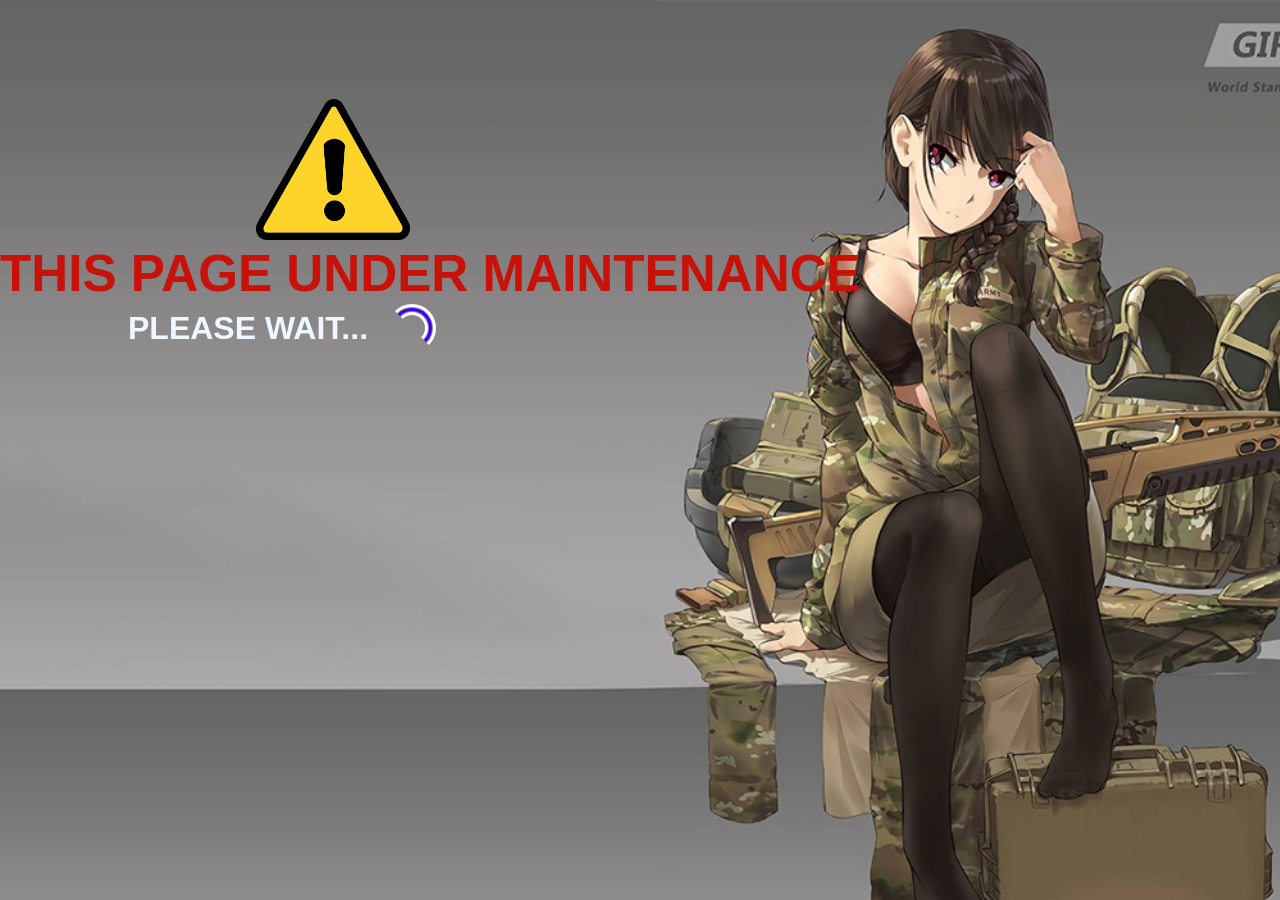
<file: index.html>
<!DOCTYPE html>
<html>
    <head>
        <title>Under Maintenance</title>
        <link rel="stylesheet" href="style.css">
    </head>
    <body>
        <div class="container">
            <div class="warning">
                <img class="warning-img" src="img/warning.png">
            </div>
            <div class="site">
                <p>THIS PAGE UNDER MAINTENANCE</p>
            </div>
            <div class="wait">
                <div class="text">
                    <p>PLEASE WAIT...<p>
                </div>
                <div class="loader">
                    <span class="spiner"></span>
                </div>
            </div>
        </div>
    </body>
</html>
</file>
<file: style.css>
* {
    margin: 0;
    padding: 0;
    font-family: Arial, Helvetica, sans-serif;
}

body {
    background-image: url(img/87.jpg);
    background-repeat: no-repeat;
    background-size: cover;
    background-position: center center;
    background-attachment: fixed;
}

.container {
    display: grid;
    top: 11vh;
    position: absolute;
    vertical-align: middle;
}

.warning-img {
    max-width: 12vw;
    padding-left: 20vw;
}

.site {
    font-size: 4vw;
    font-weight: bold;
    color: #c81109;
}

.wait {
    display: grid;
    align-items: center;
    grid-template-columns: 1fr 2fr;
}

.text {
    display: inline-block;
    color: aliceblue;
    font-size: 2rem;
    font-weight: 700;
    padding-left: 10vw;
    padding-right: 10px;
    animation: animateText 5s ease-in-out infinite;
}

.loader {
    justify-content: center;
    align-items: center;
}

.spiner {
    top: 1px;
    left: 10px;
    width: 48px;
    height: 48px;
    border-radius: 50%;
    display: inline-block;
    position: relative;
    border: 3px solid;
    border-color: #fff #fff transparent transparent;
    box-sizing: border-box;
    animation: rotation 1s linear infinite;
}

.spiner::after, .spiner::before {
    content: '';
    box-sizing: border-box;
    position: absolute;
    left: 0;
    right: 0;
    top: 0;
    bottom: 0;
    margin: auto;
    border: 3px solid;
    border-color: #4000ff #4000ff transparent transparent;
    width: 40px;
    height: 40px;
    border-radius: 50%;
    animation: rotationBack 0.5s linear infinite;
    transform-origin: center center;
}

.spiner::before {
    width: 32px;
    height: 32px;
    border-color: #fff #fff transparent transparent;
    animation: rotation 1.5s linear infinite;
}

@keyframes rotation {
    0% {
        transform: rotate(0deg);
    }
    100% {
        transform: rotate(360deg);
    }
}

@keyframes rotationBack {
    0% {
        transform: rotate(0deg);
    }
    100% {
        transform: rotate(-360deg);
    }
}

@keyframes animateText {
    0% {
        opacity: 0;
    }
    40%, 70% {
        opacity: 1;
    }
    90%, 100% {
        opacity: 0;
    }
}
</file>
